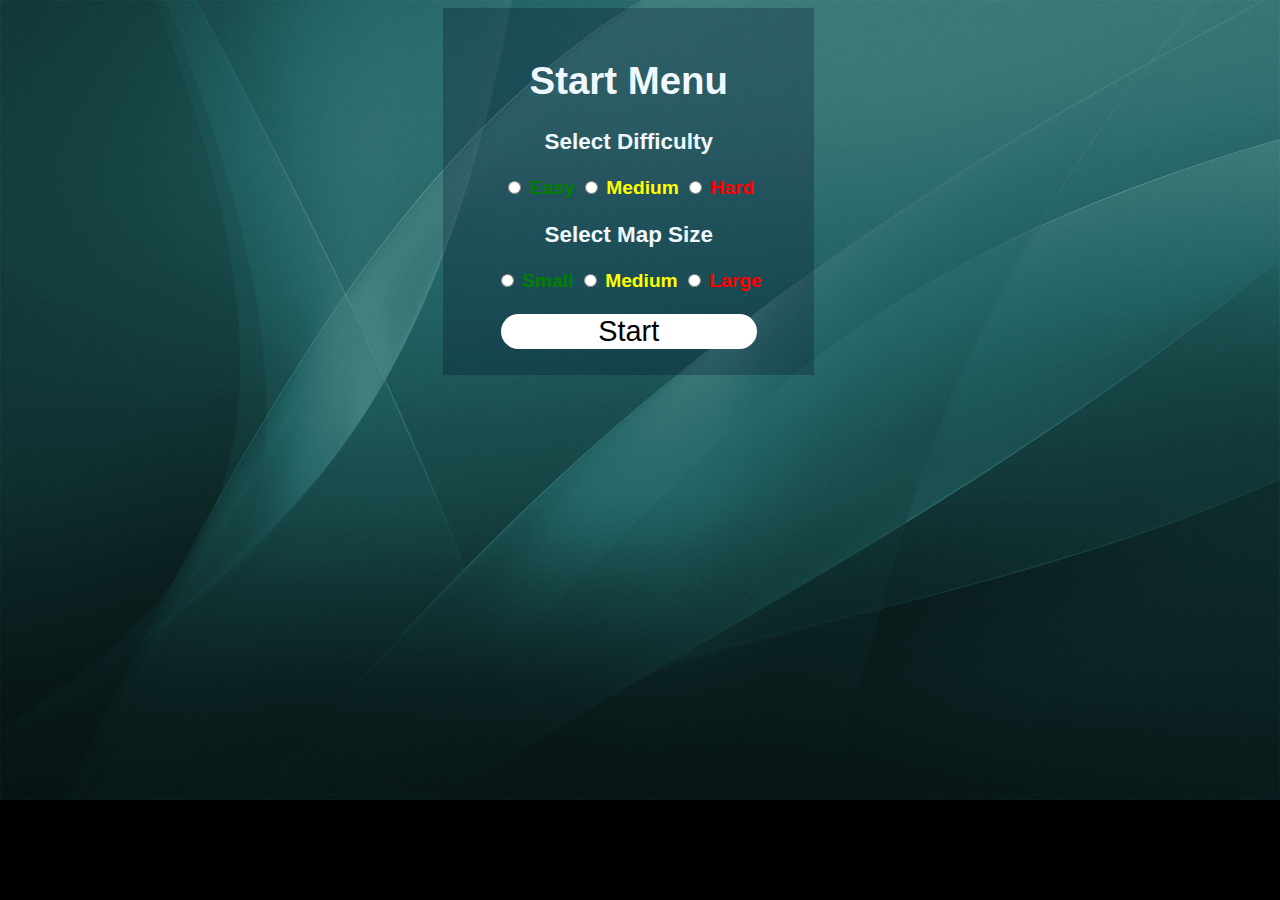
<file: games.html>
<!DOCTYPE html>
<html lang="en">
<head>
    <meta charset="UTF-8">
    <meta http-equiv="X-UA-Compatible" content="IE=edge">
    <meta name="viewport" content="width=device-width, initial-scale=1.0">
    <title>Fighting game</title>
    <link rel="stylesheet" href="ST.css"/>
    <link rel="stylesheet"media="screen and (min-width: 801px)" href="GameCss.css"/>
    <link rel="stylesheet" media="screen and (max-width: 800px)" href="GameMobile.css"/>
</head>
<body id="gameStart">
    
    <div id="StartMenu">
        <h1>Start Menu</h1>
        <h3>Select Difficulty</h2>
       
        <form id="Difficulty">
            <input type="radio" id="Easy" name="Difficulty" value="15">
            <label for="Easy" id="Easy">Easy</label>

            <input type="radio" id="Medium" name="Difficulty" value="20">
            <label for="Medium" id="Medium">Medium</label>

            <input type="radio" id="Hard" name="Difficulty" value="30">
            <label for="Hard" id="Hard">Hard</label>
        </form>

        <h3>Select Map Size</h3>
        <form id="Map">
            <input type="radio" id="Small" name="Map" value="7">
            <label for="Small" id="Easy">Small</label>

            <input type="radio" id="Med" name="Map" value="12">
            <label for="Med" id="Medium">Medium</label>

            <input type="radio" id="Large" name="Map" value="15">
            <label for="Large" id="Hard">Large</label>
        </form>
        <br>
        <button onclick="Settings()">Start</button>

        

    </div>
    
  
    <div id="Game">
        <h1>Mines: <span id="mines-count">0</span></h1>
        <div id="board"></div>
        <br>
        <img id="BombExplotion" src="ExplotionGif.gif">
        <button id="Restart-Button">Restart</button>

        <div class="container" id="progress-bar"> 
             <span id="Done-Procent">%</span>
        </div> 

    </div>

    
   

    <script src="/Scr.js"></script>
    <script src="/Game.js"></script>
    <script src="/FixInGame.js"></script>
</body>
</html>
</file>
<file: ST.css>
#Intro{
   background-image: url("/KPmDi51.jpeg");
   background-size: cover;
   background-repeat: no-repeat;
   background-color: black;
}
.Intro{
    font-family:'Segoe UI', Tahoma, Geneva, Verdana, sans-serif;
    font-size: 6vw;
    padding-left: 30vh;
    padding-right: 30vh;
    padding-top: 5%;
    padding-bottom: 10%;
    text-align: center;
    color: aliceblue;
    
}
.Buttons{
    margin-left: 30%;
    margin-right: 30%;
    width: 40%;
    margin-top: 1%;
    font-size: 200%;
    border-color:rgb(255, 255, 255);
    background-color: rgb(0, 0, 0);
    font-family: 'Times New Roman', Times, serif;
    border-radius: 15px;
    height: 80px;
    color: aliceblue;
    -webkit-transition-duration: 0.4s;
    transition-duration: 0.4s;
}

.Buttons:hover{
    color: black;
    background-color: aliceblue;
    box-shadow: 0 12px 16px 0 rgba(255, 255, 255, 0.24),0 17px 50px 0 rgba(0,0,0,0.19);
}
.Options{
    position: absolute;
    padding-left: 20%;
    padding-right: 20%;
    padding-bottom: 30%;
    padding-top: 2%;
    margin-left: 25%;
    
    visibility: hidden;
    background-color: rgba(0, 0, 0, 0.658);

}
#h{
    position: relative;
    float: left;
    margin-left: -230%;
 

}
.Options p{
    color: aliceblue;
    font-size: 300%;
    margin-left: -10%;
}

#game{ 
    
    display: block;
    margin-left: auto;
    margin-right: auto;
    width: 50%; 
    margin-top: 4%;
    
}
#gameStart{ 
    background-color: black;
    background-image: url("/92-929056_m.jpg");
    background-repeat: no-repeat;
    background-size: cover;
    
}
#sc h1{
    text-align: center;
    color: rgb(255, 255, 255);
    background-color: black;
    margin-left: 25%;
    margin-right: 25%;
    padding-top: 1%;
    padding-bottom: 1%; 
    visibility: visible;  
}

#canvas1{
    border: 5px solid rgba(0, 0, 0);
    position: absolute;
    top: 40%;
    left: 50%;
    transform: translate(-50%, -50%);
    width: 40px;
    height: 40px;
    transform: scaleX(1);
}
#Background{
    border: 5px solid rgba(0, 0, 0);
    position: absolute;
    top: 10%;
    left: 50%;
    transform: translate(-50%, -50%);
    width: 250px;
    height: 250px;
    transform: scaleX(1);
}

#BombExplotion{
    position: absolute;
    top: 6%;
    left: 6%;
    width: 100%;
  visibility: hidden;
    
}
</file>
<file: GameCss.css>
#Game{
    visibility: hidden;
    position: absolute;

}

body {
    font-family: Arial, Helvetica, sans-serif;
    font-weight: bold;
    text-align: center;
}

#board {
    border: 10px solid darkgray;
    background-color: lightgray;
    margin: 0 auto;
    display: flex;
    flex-wrap: wrap;
}

#progress-bar {
    height: 20px;
    background-color: rgb(146, 230, 245); /* Initial color */
    width: 0%; /* Starts at 0% width */
    border-radius: 5px;
    transition: width 2s ease-in-out; /* Smooth transition */
}

#board div {
    width: 48px;
    height: 48px;
    border: 1px solid whitesmoke;

    /* text */
    font-size: 30px;
    display: flex;
    justify-content: center;
    align-items: center;
}

.tile-clicked {
    background-color: darkgrey;
}

.x1 {
    color: blue;
}

.x2 {
    color: green;
}

.x3 {
    color: red;
}

.x4 {
    color: navy;
}

.x5 {
    color: brown;
}

.x6 {
    color: teal;
}

.x7 {
    color: black;
}

.x8 {
    color: gray;
}


.container { 
    position: absolute;
    top: 102%;
    background-color: rgb(192, 192, 192); 
    width: 100%; 
    border-radius: 15px; 
} 

#Restart-Button{
    width: 40%;
    font-size: 250%;
    color: white;
    background-color: lightgray;
    border: none;
}

#Restart-Button:hover{
    background-color: grey;
}

#Easy{
    color: green;
}
#Medium{
    color: yellow;
}
#Hard{
    color: red;
}
#StartMenu{

    font-size: 120%;
    width: 25%;
    position: absolute;
    color:aliceblue;
    padding: 2%;
    margin: 34%;
    margin-top: 0%;
    background: #0004283f;
     
}

#StartMenu button{
    width: 20vw;
    font-size: 150%;
    color: black;
    background-color: white;
    border: none;
    border-radius: 20px;
    -webkit-transition-duration: 0.4s;
    transition-duration: 0.4s;

}
#StartMenu button:hover {
    box-shadow: 0 12px 16px 0 rgba(0,0,0,0.24),0 17px 50px 0 rgba(0,0,0,0.19);
  }
</file>
<file: GameMobile.css>
#Game{
    
    visibility: hidden;
    position: absolute;

}

body {
    font-family: Arial, Helvetica, sans-serif;
    font-weight: bold;
    text-align: center;
}

#board {
    border: 10px solid darkgray;
    background-color: lightgray;
    margin: 0 auto;
    display: flex;
    flex-wrap: wrap;
}

#progress-bar {
    height: 20px;
    background-color: rgb(146, 230, 245); /* Initial color */
    width: 0%; /* Starts at 0% width */
    border-radius: 5px;
    transition: width 2s ease-in-out; /* Smooth transition */
}

#board div {
    width: 48px;
    height: 48px;
    border: 1px solid whitesmoke;

    /* text */
    font-size: 30px;
    display: flex;
    justify-content: center;
    align-items: center;
}

.tile-clicked {
    background-color: darkgrey;
}

.x1 {
    color: blue;
}

.x2 {
    color: green;
}

.x3 {
    color: red;
}

.x4 {
    color: navy;
}

.x5 {
    color: brown;
}

.x6 {
    color: teal;
}

.x7 {
    color: black;
}

.x8 {
    color: gray;
}


.container { 
    position: absolute;
    top: 102%;
    background-color: rgb(192, 192, 192); 
    width: 100%; 
    border-radius: 15px; 
} 

#Restart-Button{
    width: 40%;
    font-size: 250%;
    color: white;
    background-color: lightgray;
    border: none;
}

#Restart-Button:hover{
    background-color: grey;
}

#Easy{
    color: green;
}
#Medium{
    color: yellow;
}
#Hard{
    color: red;
}
#StartMenu{
    width: 62%;
    position: absolute;
    color:aliceblue;
    padding: 2%;
    margin: 18%;
    margin-top: 0%;
    background: #000428;  /* fallback for old browsers */

    
}
</file>
